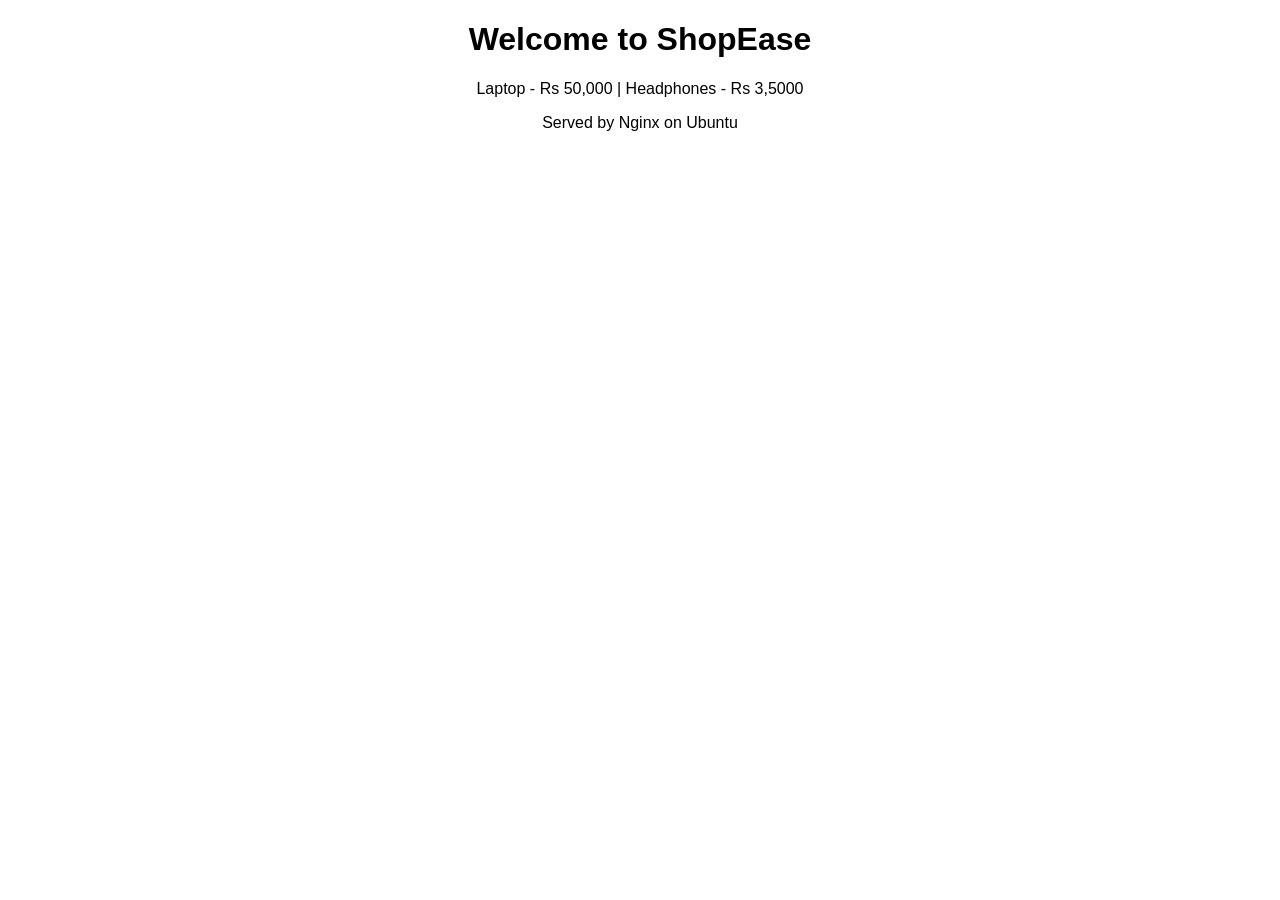
<file: app/index.html>
<!DOCTYPE html>
<html>
<head><title>ShopEase</title></head>
<body style="font-family: Arial; text-align: center;">
  <h1>Welcome to ShopEase</h1>
  <p>Laptop - Rs 50,000 | Headphones - Rs 3,5000</p>
  <p>Served by Nginx on Ubuntu</p>
</body>
</html>
</file>
